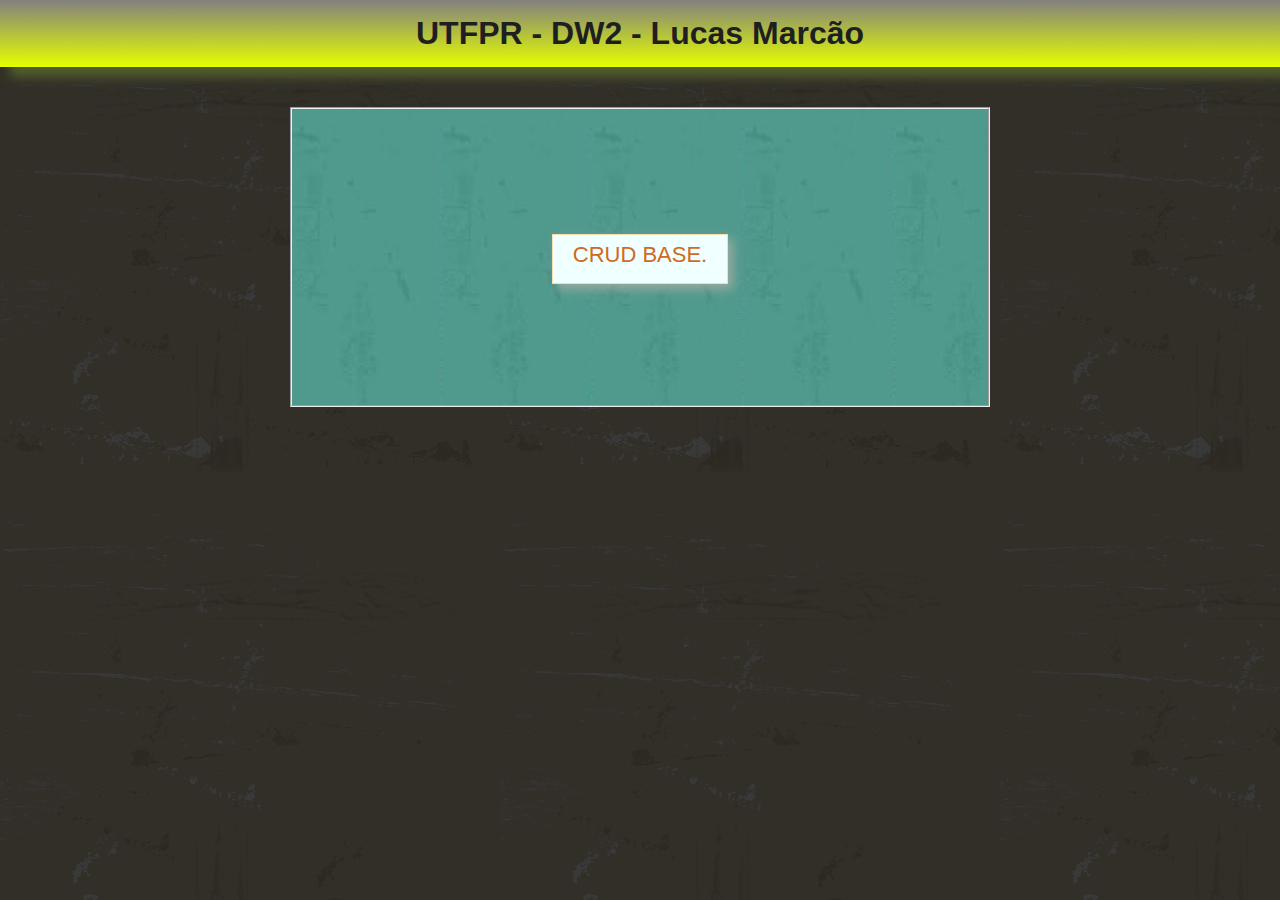
<file: index.html>
<!DOCTYPE html>
<html lang="pt-BR">

<head>
  <meta charset="UTF-8">
  <meta http-equiv="X-UA-Compatible" content="IE=edge">
  <meta name="viewport" content="width=device-width, initial-scale=1.0">
  <link rel="shortcut icon" href="https://bissolucoes.com.br/wp-content/uploads/2020/07/casa-icon.png"
    type="image/x-icon">
  <title>Home</title>
  <link rel="stylesheet" href="/css/index.css">
</head>

<body>
  <h1>UTFPR - DW2 - Lucas Marcão </h1>
  <div class="centro">
    <fieldset>
      <div class="centro">
        <a href="/html/crud.html">crud base.</a>
      </div>
    </fieldset>
  </div>
</body>

</html>
</file>
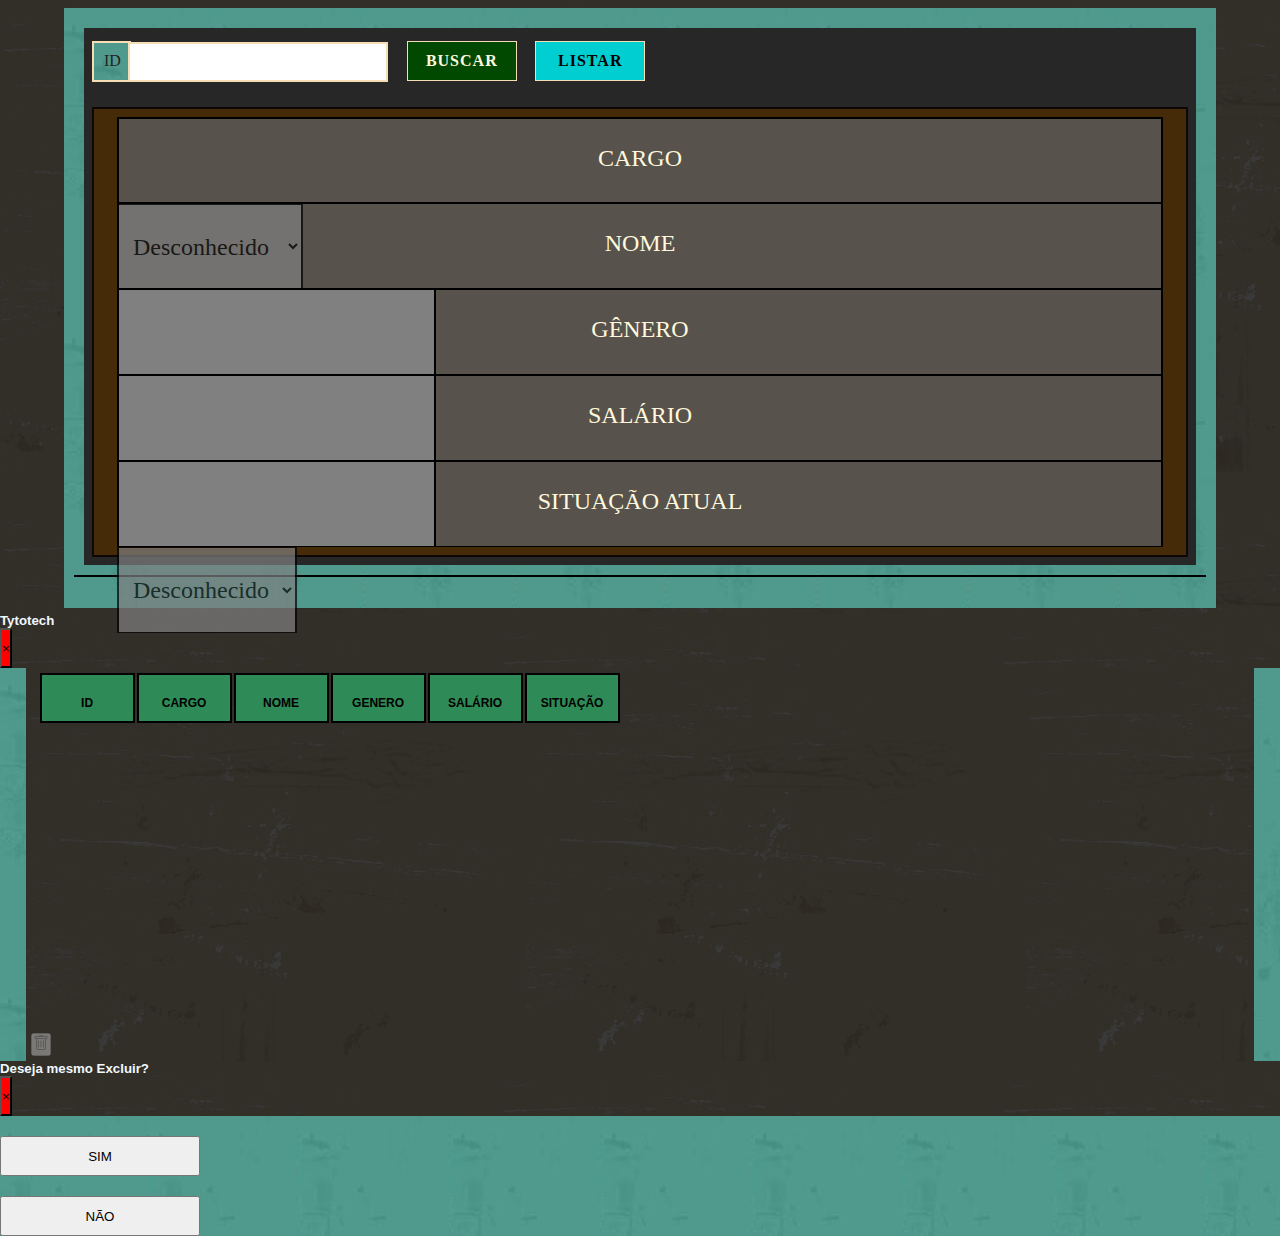
<file: html/crud.html>
<!DOCTYPE html>
<html lang="pt-BR">

<head>
  <meta charset="UTF-8">
  <meta http-equiv="X-UA-Compatible" content="IE=edge">
  <meta name="viewport" content="width=device-width, initial-scale=1.0">
  <link rel="shortcut icon"
    href="https://upload.wikimedia.org/wikipedia/commons/thumb/9/99/Unofficial_JavaScript_logo_2.svg/800px-Unofficial_JavaScript_logo_2.svg.png"
    type="image/x-icon">
  <title>CRUD</title>
  <link rel="stylesheet" href="https://cdn.jsdelivr.net/npm/bootstrap@4.6.1/dist/css/bootstrap.min.css"
    integrity="sha384-zCbKRCUGaJDkqS1kPbPd7TveP5iyJE0EjAuZQTgFLD2ylzuqKfdKlfG/eSrtxUkn" crossorigin="anonymous">
  <link rel="stylesheet" href="/css/crud.css">
  <link rel="stylesheet" href="/css/modals.css">
</head>

<body>
  <div class="crud">
    <form action="https://api.staticforms.xyz/submit" method="post" autocomplete="off" class="cabeca" id="form">
      <input type="hidden" name="accessKey" value="970b682f-5c85-429e-9f1c-8f475cd6e43a">
      <input type="hidden" name="subject" value="Crud com js.">
      <label for="id" class="id-label">ID</label></label>
      <input type="tel" class="campo input" name="$id" id="id" oninput="mascaraId(this)"
       onpaste="return false" ondrop="return false" onclick="controlaFalhasInputId()" required>
      <div class="centraliza">
        <button type="button" onclick="buscarBotao()" class="campo botao buscar" id="buscar">buscar</button>
        <button type="button" onclick="adcionarBotao()" class="campo botao adcionar" id="adcionar">adcionar</button>
      </div>
      <div class="centraliza">
        <button type="button" onclick="alterarBotao()" class="campo botao alterar" id="alterar">alterar</button>
        <button type="button" class="btn campo botao listar" id="listar" data-toggle="modal" data-target="#modal-listar"
          onclick="listarCrud()">listar</button>
      </div>
      <div class="centraliza">
        <button type="button" class="campo botao excluir" data-toggle="modal" data-target="#modal-excluir" id="excluir"
          onclick="excluirBotao()">excluir</button>
        <button type="submit" onclick="salvarBotao()" class="campo botao salvar" id="salvar">salvar</button>
      </div>
      <div class="centraliza">
        <button type="button" onclick="cancelarBotao()" class="campo botao cancelar" id="cancelar">cancelar</button>
      </div>
      <div class="corpo container">
        <div class="linha row">
          <div class="col-6 label-dado" style="border-top: 2px solid black;">cargo</div>
          <select type="text" name="$cargo" class="col-6 input-dado" id="cargo" style="border-top: 2px solid black;"
            required disabled>
            <option value="vazio"> Desconhecido </option>
            <option value="estagiario">Estagiário</option>
            <option value="dev-junior">DEV JUNIOR</option>
            <option value="dev-pleno">DEV PLENO</option>
            <option value="dev-senior">DEV SENIÔR</option>
            <option value="gerente">Gerente</option>
            <option value="socio">Sócio</option>
            <option value="dono">Dono</option>
          </select>
        </div>
        <div class="linha row">
          <div class="col-6 label-dado">nome</div>
          <input type="text" name="$nome" class="col-6 input-dado" id="nome" minlength="3" maxlength="24" required
            disabled>
        </div>
        <div class="linha row">
          <div class="col-6 label-dado">gênero</div>
          <input type="text" name="$genero" class="col-6 input-dado" id="genero" minlength="3" maxlength="20" required
           disabled>
        </div>
        <div class="linha row">
          <div class="col-6 label-dado">salário</div>
          <input type="number" name="$salario" class="col-6 input-dado" id="salario" oninput="mascaraSalario(this)"
          min="0" step="0.01" onpaste="return false" ondrop="return false" disabled>
        </div>
        <div class="linha row">
          <div class="col-6 label-dado ajuste">Situação atual</div>
          <select type="text" name="$situacao" class="col-6 input-dado" id="situacao" required disabled>
            <option value="vazio-situacao"> Desconhecido </option>
            <option value="ativo">Trabalhando</option>
            <option value="aposentado">Aposentado</option>
            <option value="ferias">De férias</option>
            <option value="demitido">Demitido</option>
          </select>
        </div>
        <input type="hidden" name="redirectTo" value="https://crud-js-marcao.netlify.app/html/crud.html">
      </div>
    </form>
    <div class="centerdata">
      <h5 class="datas" id="inclusao"> Data Inclusão : </h5>
      <h5 class="datas" id="modificacao"> Data Modificação : </h5>
    </div>
  </div>

  <!-- Modal Listar-->
  <div class="modal fade pai-modal" id="modal-listar" data-backdrop="static" data-keyboard="false" tabindex="-1"
    aria-labelledby="staticBackdropLabel" aria-hidden="true">
    <div class="modal-dialog">
      <div class="modal-content">
        <div class="modal-header titulo-modal">
          <h5 class="modal-title" id="staticBackdropLabel">Tytotech</h5>
          <button id="fechalista" onclick="fecharLista()" type="button" class="close" data-dismiss="modal"
            aria-label="Close">
            <span aria-hidden="true" class="x">&times;</span>
          </button>
        </div>
        <div class="modal-body corpo-modal">
          <div class="demo">
            <div class="scroll" id="corpo-lista">
              <div class="cabeca-modal">
                <div class="cabeca-item">
                  <h4>ID</h4>
                </div>
                <div class="cabeca-item">
                  <h4>CARGO</h4>
                </div>
                <div class="cabeca-item">
                  <h4>NOME</h4>
                </div>
                <div class="cabeca-item">
                  <h4>GENERO</h4>
                </div>
                <div class="cabeca-item">
                  <h4>SALÁRIO</h4>
                </div>
                <div class="cabeca-item">
                  <h4>SITUAÇÃO</h4>
                </div>
              </div>
            </div>
            <div class="modal-footer">
              <button type="button" class="btn btn-danger" data-dismiss="modal" disabled>
                <svg xmlns="http://www.w3.org/2000/svg" width="16" height="16" fill="currentColor" class="bi bi-trash"
                  viewBox="0 0 16 16">
                  <path
                    d="M5.5 5.5A.5.5 0 0 1 6 6v6a.5.5 0 0 1-1 0V6a.5.5 0 0 1 .5-.5zm2.5 0a.5.5 0 0 1 .5.5v6a.5.5 0 0 1-1 0V6a.5.5 0 0 1 .5-.5zm3 .5a.5.5 0 0 0-1 0v6a.5.5 0 0 0 1 0V6z" />
                  <path fill-rule="evenodd"
                    d="M14.5 3a1 1 0 0 1-1 1H13v9a2 2 0 0 1-2 2H5a2 2 0 0 1-2-2V4h-.5a1 1 0 0 1-1-1V2a1 1 0 0 1 1-1H6a1 1 0 0 1 1-1h2a1 1 0 0 1 1 1h3.5a1 1 0 0 1 1 1v1zM4.118 4 4 4.059V13a1 1 0 0 0 1 1h6a1 1 0 0 0 1-1V4.059L11.882 4H4.118zM2.5 3V2h11v1h-11z" />
                </svg>
              </button>
            </div>
          </div>
        </div>
      </div>
    </div>
  </div>

  <!-- Modal excluir -->
  <div class="modal fade pai-modal" id="modal-excluir" data-backdrop="static" data-keyboard="false" tabindex="-1"
    aria-labelledby="texto-exclusao" aria-hidden="true">
    <div class="modal-dialog">
      <div class="modal-content">
        <div class="modal-header titulo-modal">
          <h5 class="modal-title" id="texto-exclusao">Deseja mesmo Excluir?</h5>
          <button type="button" class="close" data-dismiss="modal" aria-label="Close">
            <span aria-hidden="true" class="x">&times;</span>
          </button>
        </div>
        <div class="modal-body corpo-modal">
          <div class="modal-footer">
            <div class="container">
              <div class="row">
                <div class="col-lg-6 col-sm-12 variavel">
                  <button id="negado" type="button" class="btn btn-warning" data-dismiss="modal"
                    onclick="confirmadoExluir()">SIM</button>
                </div>
                <div class="col-lg-6 col-sm-12 variavel">
                  <button id="confirmado" type="button" class="btn btn-danger" data-dismiss="modal">NÃO</button>
                </div>
              </div>
            </div>
          </div>
        </div>
      </div>
    </div>
  </div>
  <script src="/js/console.js"></script>
  <script src="/js/adcionar.js"></script>
  <script src="/js/alterar.js"></script>
  <script src="/js/mascaras.js"></script>
  <script src="/js/buscar.js"></script>
  <script src="/js/cancelar.js"></script>
  <script src="/js/excluir.js"></script>
  <script src="/js/listar.js"></script>
  <script src="/js/excluirConfirmado.js"></script>
  <script src="/js/index.js"></script>
  <script src="/js/salvar.js"></script>
  <script src="https://cdn.jsdelivr.net/npm/jquery@3.5.1/dist/jquery.slim.min.js"
    integrity="sha384-DfXdz2htPH0lsSSs5nCTpuj/zy4C+OGpamoFVy38MVBnE+IbbVYUew+OrCXaRkfj"
    crossorigin="anonymous"></script>
  <script src="https://cdn.jsdelivr.net/npm/bootstrap@4.6.1/dist/js/bootstrap.bundle.min.js"
    integrity="sha384-fQybjgWLrvvRgtW6bFlB7jaZrFsaBXjsOMm/tB9LTS58ONXgqbR9W8oWht/amnpF"
    crossorigin="anonymous"></script>
</body>

</html>
</file>
<file: css/index.css>
* {
  margin: 0;
  padding: 0;
  box-sizing: border-box;
}

body {
  background: url(/img/fundo2.jpg);
  font-family: cursive, Helvetica;
}

h1 {
  margin-bottom: 20px;
  padding: 15px 0;
  text-align: center;
  color: rgb(31, 31, 31);
  background: linear-gradient(rgba(172, 172, 172, 0.65),rgb(229, 255, 0));
  box-shadow: 10px 10px 10px rgb(82, 95, 46);
}

fieldset {
  max-width: 700px;
  width: 92%;
  height: 300px;
  background: url(/img/fundo1.jpg);
  margin: 20px;
}

.centro {
  display: flex;
  align-items: center;
  justify-content: center;
}

a {
  margin: 125px 0;
  border: wheat 1px solid;
  font-size: 22px;
  text-decoration: none !important;
  background-color: azure;
  color: chocolate;
  padding: 0 20px;
  padding-top: 7px;
  height: 50px;
  text-transform: uppercase;
  box-shadow: 5px 5px 10px rgba(185, 178, 167, 0.7);
}

a:hover {
  padding: 10px 35px;
  background: linear-gradient(rgb(42, 178, 32), sienna);
  color: black;
  transition: 0.5s;
}
</file>
<file: css/crud.css>
* {
  margin: 0;
  padding: 0;
  box-sizing: border-box;
}

body {
  background: url(/img/fundo2.jpg);
  font-family: Helvetica, cursive;
}

.crud {
  margin-top: 8px;
  padding: 10px;
  margin-left: 5%;
  width: 90%;
  height: 600px;
  background: url(/img/fundo1.jpg);
  margin-bottom: 5px;
}

.cabeca {
  display: block;
  padding: 8px;
  margin: 10px;
  background-color: rgb(39, 39, 39);
}

.campo {
  margin: 5px 7px;
  padding: 10px;
  font-family: Cambria, Cochin !important;
}

.id-label {
  border: 2px solid wheat;
  background: url(/img/fundo1.jpg);
  border-right: none;
  padding-left: 10px;
  padding-right: 10px;
  padding-top: 9px;
  padding-bottom: 11px;
  font-family: cursive;
  color: rgb(34, 34, 34);
  margin-right: -14px;
}

.input {
  width: 260px;
  border: 2px solid wheat;
}

.botao {
  border: 1px solid wheat;
  text-transform: uppercase;
  letter-spacing: 1px;
  font-family: Georgia;
  font-weight: bold;
  font-size: 16px;
  width: 110px;
}

.botao:hover {
  background: linear-gradient(rgb(213, 255, 28), rgb(73, 122, 116));
  color: black;
}

.buscar {
  background-color: rgb(1, 73, 1);
  color: cornsilk;
}
.adcionar {
  background-color: lightblue;
  display: none;
}
.alterar {
  background-color: orange;
  display: none;
}
.listar {
  background-color: darkturquoise;
  margin-top: 2px;
}
.excluir {
  background-color: black;
  color: aliceblue;
  display: none;
}
.cancelar {
  background-color: crimson;
  display: none;
}
.salvar {
  background-color: rgb(57, 233, 57);
  color: black;
  display: none;
}

.corpo {
  padding: 8px !important;
  margin-top: 20px;
  background: rgba(77, 45, 0, 0.8);
  border: 2px solid rgb(14, 7, 7);
}

.linha {
  height: 86px;
  padding: 0px 15px !important;
}

.label-dado,
.input-dado {
  height: 86px;
  font-size: 24px;
  border: 2px solid black;
  border-top: 1px solid black;
  border-bottom: 1px solid black;
  font-family: Cambria, Cochin !important;
}

.label-dado {
  text-align: center;
  background-color: rgb(87, 82, 75);
  padding: 26px 0;
  color: cornsilk;
  text-transform: uppercase;
}

.input-dado {
  padding: 0 10px;
  background-color: grey;
  color: black !important;
}

.centraliza {
  display: inline;
}

option {
  background-color: rgb(75, 75, 72);
  color: aqua;
  font-family: Helvetica, sans-serif;
  font-size: 18px;
  padding: 2px;
  font-weight: bold;
  letter-spacing: 1px;
}

.centerdata{
  background: linear-gradient(black,rgb(0, 42, 0));
  display: flex;
  justify-content: center;
  align-items: center;
  border: 1px solid rgb(0, 0, 0);
}

.datas{
  display: none;
  border: 2px solid black;
  background-color: rgb(0, 200, 0);
  margin: 3px 10px 2px 10px;
  padding: 6px;
  color: rgb(0, 0, 0);
}

@media (max-width: 991.98px) {
  .crud {
    height: 940px;
    width: 95%;
    margin-left: 2.5%;
    margin-bottom: 20px;
  }
  .centraliza {
    display: flex;
    justify-content: center;
    align-items: center;
  }

  .id-label {
    padding-top: 10.5px;
    padding-bottom: 9.5px;
  }

  .label-dado {
    font-size: 20px;
  }
  .input-dado {
    font-size: 16px;
    word-wrap: break-word;
    word-break: break-all;
    padding: 0;
    padding-left: 2px;
  }

  .id-label{
    width: 18%;
  }

  .input {
    width: 78%;
  }

  .variavel {
    display: flex;
    align-items: center;
    justify-content: center;
  }

  .ajuste {
    padding: 5px 0;
  }

  .centerdata{
    display: block;
    justify-content: center;
    align-items: center;
  }
}
</file>
<file: css/modals.css>
/* modals */
.titulo-modal {
  background: url(/img/fundo2.jpg);
  color: aliceblue;
}

.corpo-modal {
  background: url(/img/fundo1.jpg);
}
.demo {
  margin-left: 2%;
  width: 96%;
  border-collapse: collapse;
  background: url(/img/fundo2.jpg);
  padding: 5px;
  padding-right: 1px;
}

.cabeca-modal {
  display: flex;
  width: 600px;
  justify-content: center;
  align-items: center;
}

h4 {
  font-size: 12px !important;
}

.cabeca-item {
  margin-bottom: 5px;
  margin-right: 2px;
  padding-top: 10px;
  display: inline-flex;
  width: 95px;
  background-color: seagreen;
  height: 50px;
  border: #000000 2px solid;
  justify-content: center;
  align-items: center;
  word-wrap: break-word;
  word-break: break-all;
}

.itens {
  background-color: rgb(115, 133, 118);
  display: inline-flex;
  width: 600px;
  justify-content: center;
  align-items: center;
}

.dado-item {
  margin-top: 3px;
  margin-bottom: 2px;
  margin-right: 6.2px;
  background-color: rgb(197, 184, 168);
  border: 2px solid #000000;
  text-align: center;
  display: inline-flex;
  width: 15%;
  font-size: 12px !important;
  height: 40px;
  padding: 5px 0;
  word-wrap: break-word;
  word-break: break-all;
  justify-content: center;
  align-items: center;
}

.id-item {
  background-color: aqua;
  font-weight: bold;
}

.scroll {
  height: 360px;
  width: 100%;
  overflow-x: auto;
  overflow-y: visible;
}

.scroll::-webkit-scrollbar {
  background-color: black !important;
}
.scroll::-webkit-scrollbar-thumb {
  border: rgba(38, 58, 49, 0.6) 2px solid;
  background: url(/img/fundo1.jpg) !important;
  border-radius: 15px;
}
.scroll::-webkit-scrollbar-corner {
  background: black !important;
  color: #000000 !important;
}
.close {
  margin-top: 0 !important;
  margin-right: 0 !important;
  height: 40px !important;
  background-color: rgb(255, 1, 1) !important;
  display: flex;
  align-items: center;
  justify-content: center;
}

.modal-footer {
  border-top: none !important;
}

/* Modal excluir */
#negado,
#confirmado {
  width: 200px;
  height: 40px;
  margin-top: 20px;
}
</file>
